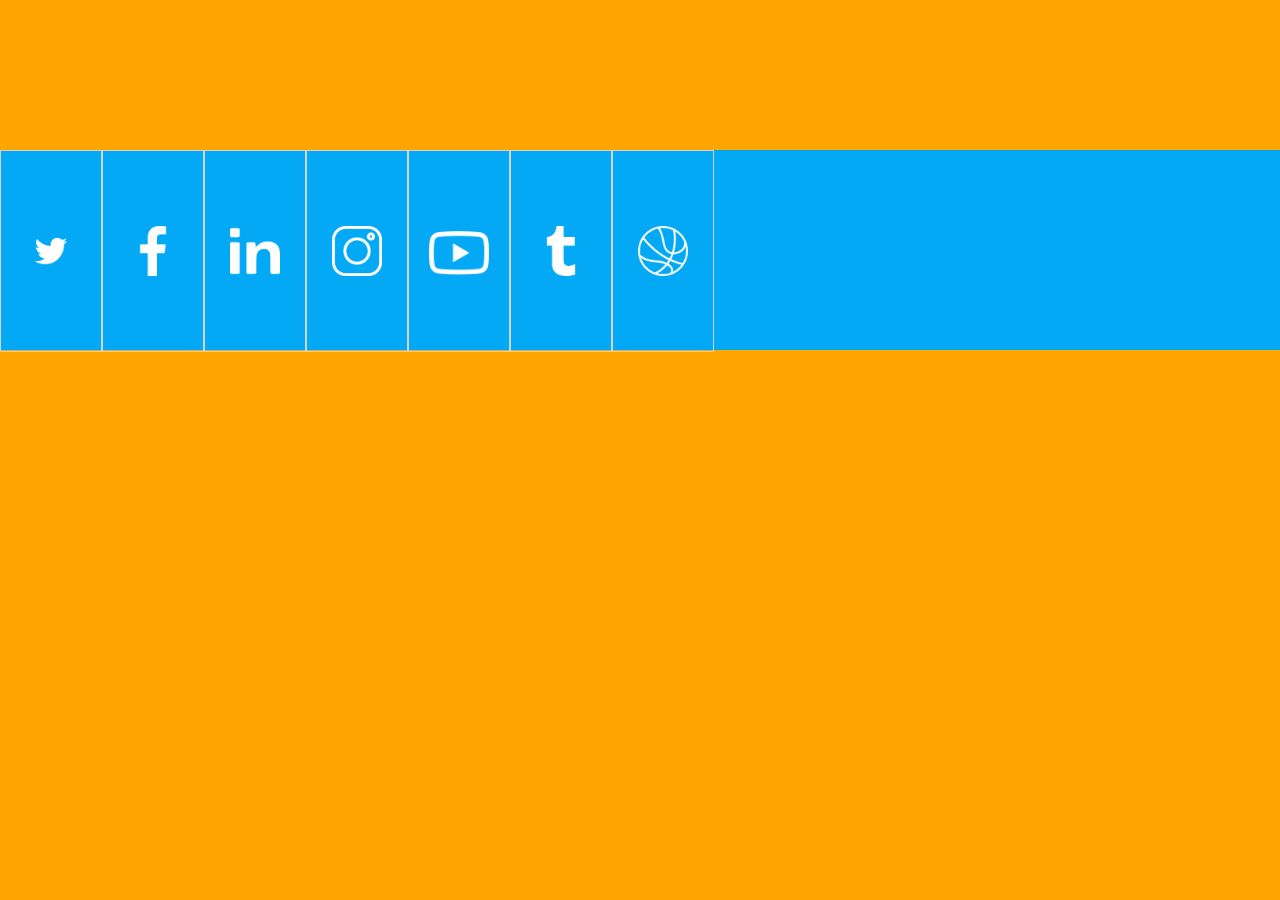
<file: HW#10/index.html>
<!DOCTYPE html>
<html lang="en">
<head>
    <meta charset="UTF-8">
    <meta http-equiv="X-UA-Compatible" content="IE=edge">
    <meta name="viewport" content="width=device-width, initial-scale=1.0">
    <title>Document</title>
    <link rel="stylesheet" href="./style.css">
</head>
<body>
    <div class="conteiner">
        <div class="item">
            <img src="./img/twitter (1).png" alt="">
           <div class="item-left twitter">
                <img class="item-left" src="./img/twitter (1).png" alt="">
            </div>
           <div class="leftside">
                <h1>Twitter</h1>
                <p>Lorem ipsum dolor sit amet consectetur adipisicing elit. Nobis quasi inventore eaque magni similique maxime atque molestiae. </p>
            </div>
        </div>
        <div class="item">
            <img src="./img/facebook-app-symbol.png" alt="">
           <div class="item-left facebook">
                <img class="item-left item-left-img" src="./img/facebook-app-symbol.png" alt="">
            </div>
           <div class="leftside">
                <h1>Facebook</h1>
                <p>Lorem ipsum dolor sit amet consectetur adipisicing elit. Nobis quasi inventore eaque magni similique maxime atque molestiae. </p>
            </div>
        </div>
        <div class="item">
            <img src="./img/linked-in-logo-of-two-letters (1).png" alt="">
           <div class="item-left linked">
                <img class="item-left item-left-img" src="./img/linked-in-logo-of-two-letters (1).png" alt="">
            </div>
           <div class="leftside">
                <h1>LinkedIn</h1>
                <p>Lorem ipsum dolor sit amet consectetur adipisicing elit. Nobis quasi inventore eaque magni similique maxime atque molestiae. </p>
            </div>
        </div>
        <div class="item">
            <img src="./img/instagram (1).png" alt="">
           <div class="item-left instagram">
                <img class="item-left item-left-img" src="./img/instagram (1).png" alt="">
            </div>
           <div class="leftside">
                <h1>Instagram</h1>
                <p>Lorem ipsum dolor sit amet consectetur adipisicing elit. Nobis quasi inventore eaque magni similique maxime atque molestiae. </p>
            </div>
        </div>
        <div class="item">
            <img style="width: 60px; margin-top:20px;" src="./img/youtube (1).png" alt="">
           <div class="item-left youtube">
                <img class="item-left item-left-img" style="margin-top:20px;" src="./img/youtube (1).png" alt="">
            </div>
           <div class="leftside">
                <h1>IYoutube</h1>
                <p>Lorem ipsum dolor sit amet consectetur adipisicing elit. Nobis quasi inventore eaque magni similique maxime atque molestiae. </p>
            </div>
        </div>  <div class="item">
            <img src="./img/tumblr-logo (1).png" alt="">
           <div class="item-left tumblr">
                <img class="item-left item-left-img" src="./img/tumblr-logo (1).png" alt="">
            </div>
           <div class="leftside">
                <h1>Tumblr</h1>
                <p>Lorem ipsum dolor sit amet consectetur adipisicing elit. Nobis quasi inventore eaque magni similique maxime atque molestiae. </p>
            </div>
        </div>  <div class="item">
            <img src="./img/basketball-ball-variant.png" alt="">
           <div class="item-left dribbble">
                <img class="item-left item-left-img" src="./img/basketball-ball-variant.png" alt="">
            </div>
           <div class="leftside">
                <h1>Dribbble</h1>
                <p>Lorem ipsum dolor sit amet consectetur adipisicing elit. Nobis quasi inventore eaque magni similique maxime atque molestiae. </p>
            </div>
        </div>
    </div>
</body>
</html>
</file>
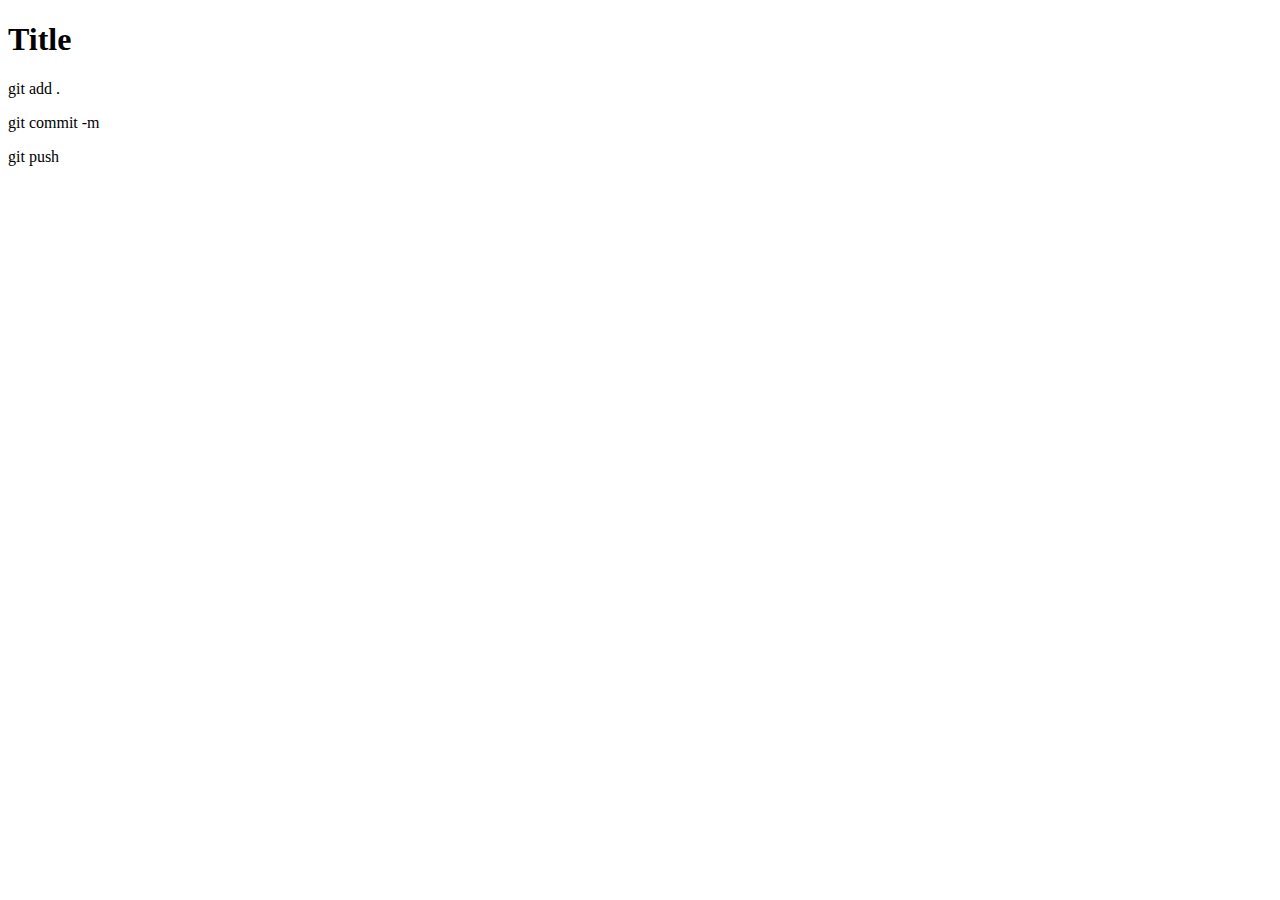
<file: hw1/index.html>
<!DOCTYPE html>
<html lang="en">
<head>
    <meta charset="UTF-8">
    <meta http-equiv="X-UA-Compatible" content="IE=edge">
    <meta name="viewport" content="width=device-width, initial-scale=1.0">
    <title>Document</title>
</head>
<body>
    <h1>Title</h1>
    <p>git add .</p>
    <p>git commit -m</p>
    <p>git push</p>
</body>
</html>
</file>
<file: HW#10/style.css>
* {
  margin: 0;
  padding: 0;
}

body {
  background: orange;
}

.conteiner {
  margin-top: 150px;
  display: flex;
  width: 100%;
  height: 200px;
  background: #03A9F4;
}

.background {
  box-sizing: border-box;
  width: 100px;
  height: 200px;
  display: flex;
  align-items: center;
  justify-content: center;
  border: 1px solid lightgray;
}

img {
  width: 50px;
}

.item {
  display: flex;
  align-items: center;
  justify-content: center;
  width: 100px;
  height: 100%;
  position: relative;
  overflow: hidden;
  transition: all 0.5s;
  border: 1px solid lightgray;
}

.item-left {
  display: flex;
  align-items: center;
  justify-content: center;
  overflow: hidden;
  width: 80px;
  position: absolute;
  left: 100px;
  transition: all 0.5s;
  border: 1px solid lightgray;
}

.item:hover {
  width: 450px;
  border: 1px solid lightgray;
}
.item:hover .item-left {
  overflow: visible;
  left: 0px;
  border: none;
  transition: all 0.5s;
}

.leftside {
  position: absolute;
  display: flex;
  justify-content: space-around;
  flex-direction: column;
  left: 100px;
  border: 1px solid lightgray;
  height: 200px;
  padding: 20px 10px;
  background: white;
  box-sizing: border-box;
}

.twitter {
  height: 200px;
  width: 100px;
}

.facebook {
  background: lightblue;
  height: 200px;
  width: 100px;
}

.item-left-img {
  width: 60px;
  margin-left: 20px;
}

.linked {
  background: rgba(18, 18, 134, 0.73);
  height: 200px;
  width: 100px;
}

.instagram {
  background: rgba(197, 18, 57, 0.73);
  height: 200px;
  width: 100px;
}

.youtube {
  background: red;
  height: 200px;
  width: 100px;
}

.tumblr {
  background: rgba(0, 0, 139, 0.796);
  height: 200px;
  width: 100px;
}

.dribbble {
  background: rgba(139, 0, 97, 0.741);
  height: 200px;
  width: 100px;
}

/*# sourceMappingURL=style.css.map */
</file>
